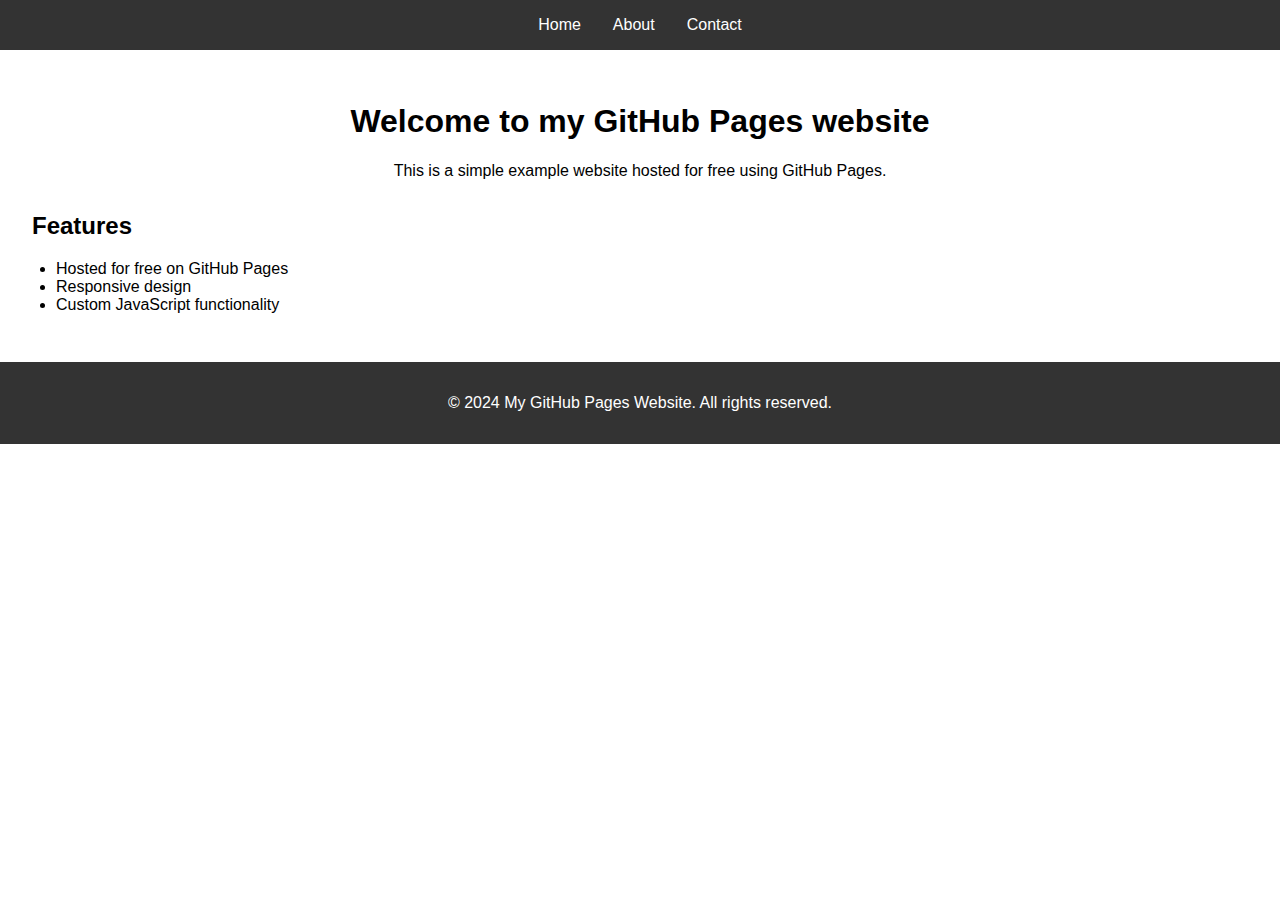
<file: index.html>
<!DOCTYPE html>
<html lang="en">
<head>
  <meta charset="UTF-8">
  <meta name="viewport" content="width=device-width, initial-scale=1.0">
  <title>My GitHub Pages Website</title>
  <link rel="stylesheet" href="css/styles.css">
</head>
<body>
  <header>
    <nav>
      <ul>
        <li><a href="index.html">Home</a></li>
        <li><a href="about.html">About</a></li>
        <li><a href="contact.html">Contact</a></li>
      </ul>
    </nav>
  </header>

  <main>
    <section class="hero">
      <h1>Welcome to my GitHub Pages website</h1>
      <p>This is a simple example website hosted for free using GitHub Pages.</p>
    </section>

    <section class="features">
      <h2>Features</h2>
      <ul>
        <li>Hosted for free on GitHub Pages</li>
        <li>Responsive design</li>
        <li>Custom JavaScript functionality</li>
      </ul>
    </section>
  </main>

  <footer>
    <p>&copy; 2024 My GitHub Pages Website. All rights reserved.</p>
  </footer>

  <script src="js/script.js"></script>
</body>
</html>
</file>
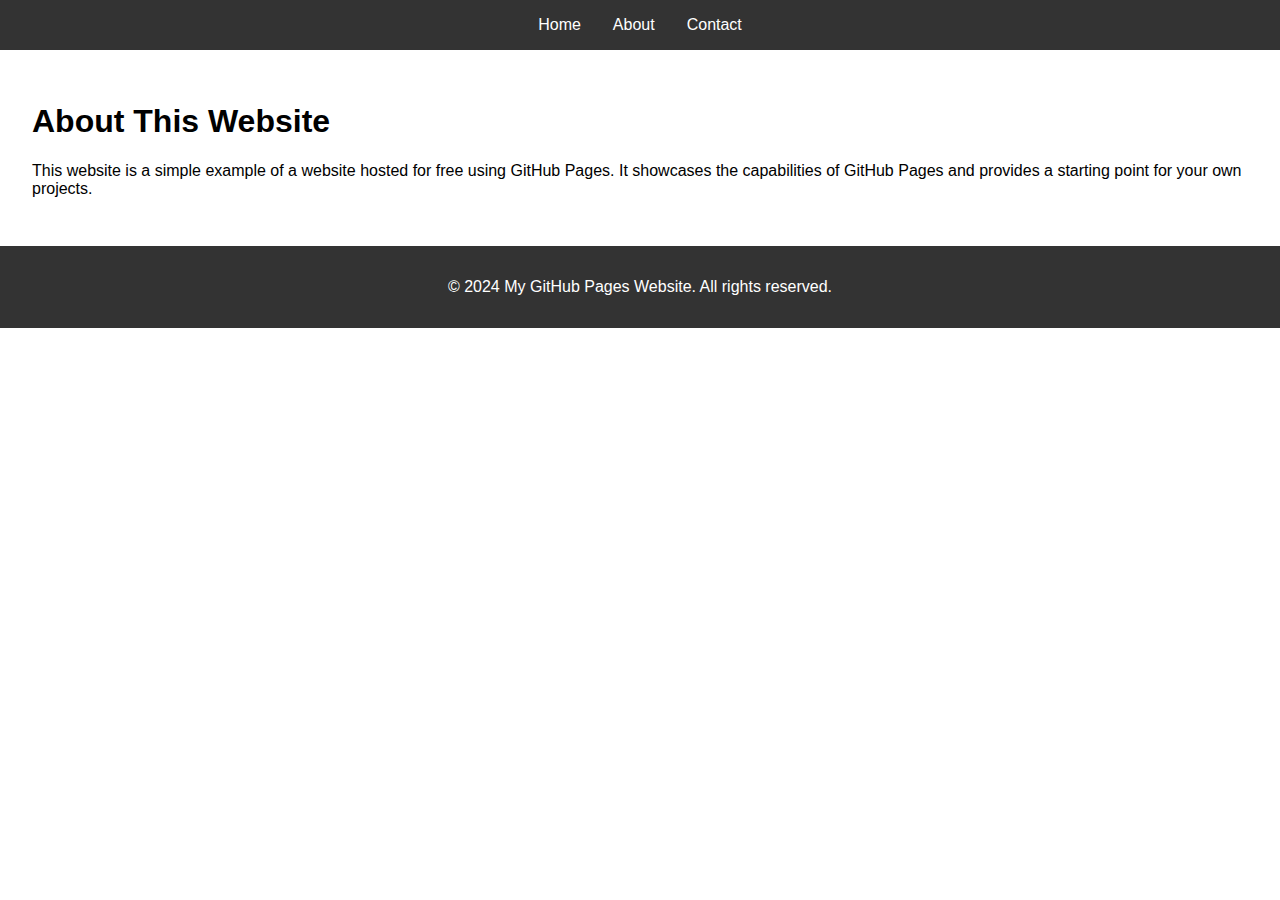
<file: about.html>
<!DOCTYPE html>
<html lang="en">
<head>
  <meta charset="UTF-8">
  <meta name="viewport" content="width=device-width, initial-scale=1.0">
  <title>About - My GitHub Pages Website</title>
  <link rel="stylesheet" href="css/styles.css">
</head>
<body>
  <header>
    <nav>
      <ul>
        <li><a href="index.html">Home</a></li>
        <li><a href="about.html">About</a></li>
        <li><a href="contact.html">Contact</a></li>
      </ul>
    </nav>
  </header>

  <main>
    <section class="about">
      <h1>About This Website</h1>
      <p>This website is a simple example of a website hosted for free using GitHub Pages. It showcases the capabilities of GitHub Pages and provides a starting point for your own projects.</p>
    </section>
  </main>

  <footer>
    <p>&copy; 2024 My GitHub Pages Website. All rights reserved.</p>
  </footer>
</body>
</html>
</file>
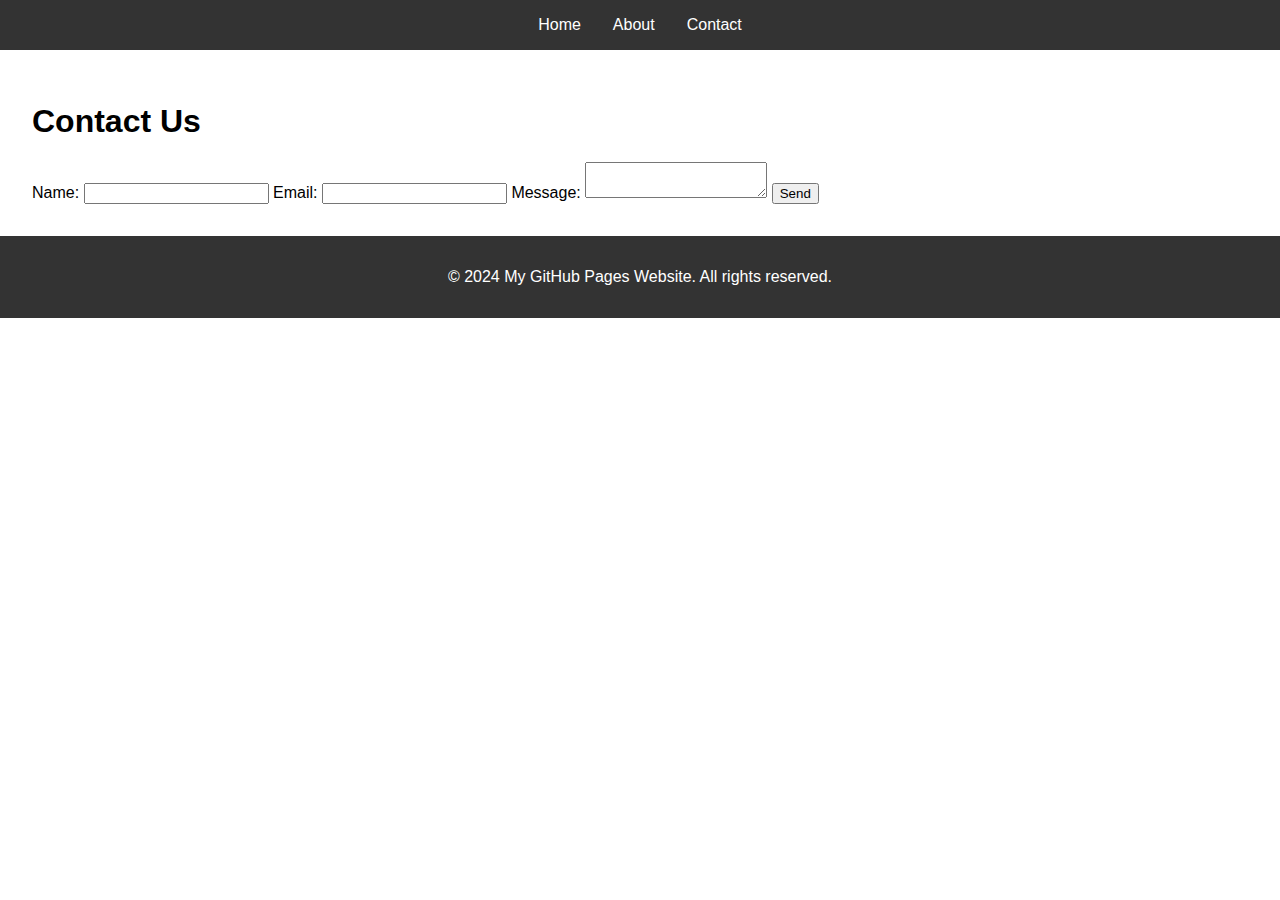
<file: contact.html>
<!DOCTYPE html>
<html lang="en">
<head>
  <meta charset="UTF-8">
  <meta name="viewport" content="width=device-width, initial-scale=1.0">
  <title>Contact - My GitHub Pages Website</title>
  <link rel="stylesheet" href="css/styles.css">
</head>
<body>
  <header>
    <nav>
      <ul>
        <li><a href="index.html">Home</a></li>
        <li><a href="about.html">About</a></li>
        <li><a href="contact.html">Contact</a></li>
      </ul>
    </nav>
  </header>

  <main>
    <section class="contact">
      <h1>Contact Us</h1>
      <form>
        <label for="name">Name:</label>
        <input type="text" id="name" name="name" required>

        <label for="email">Email:</label>
        <input type="email" id="email" name="email" required>

        <label for="message">Message:</label>
        <textarea id="message" name="message" required></textarea>

        <button type="submit">Send</button>
      </form>
    </section>
  </main>

  <footer>
    <p>&copy; 2024 My GitHub Pages Website. All rights reserved.</p>
  </footer>

  <script src="js/script.js"></script>
</body>
</html>
</file>
<file: css/styles.css>
/* Global Styles */
body {
  font-family: Arial, sans-serif;
  margin: 0;
  padding: 0;
}

/* Header and Navigation */
header {
  background-color: #333;
  color: #fff;
  padding: 1rem;
}

nav ul {
  list-style-type: none;
  display: flex;
  justify-content: center;
  margin: 0;
  padding: 0;
}

nav li {
  margin: 0 1rem;
}

nav a {
  color: #fff;
  text-decoration: none;
}

/* Main Content */
main {
  padding: 2rem;
}

.hero {
  text-align: center;
  margin-bottom: 2rem;
}

.features ul {
  list-style-type: disc;
  padding-left: 1.5rem;
}

/* Footer */
footer {
  background-color: #333;
  color: #fff;
  padding: 1rem;
  text-align: center;
}
</file>
